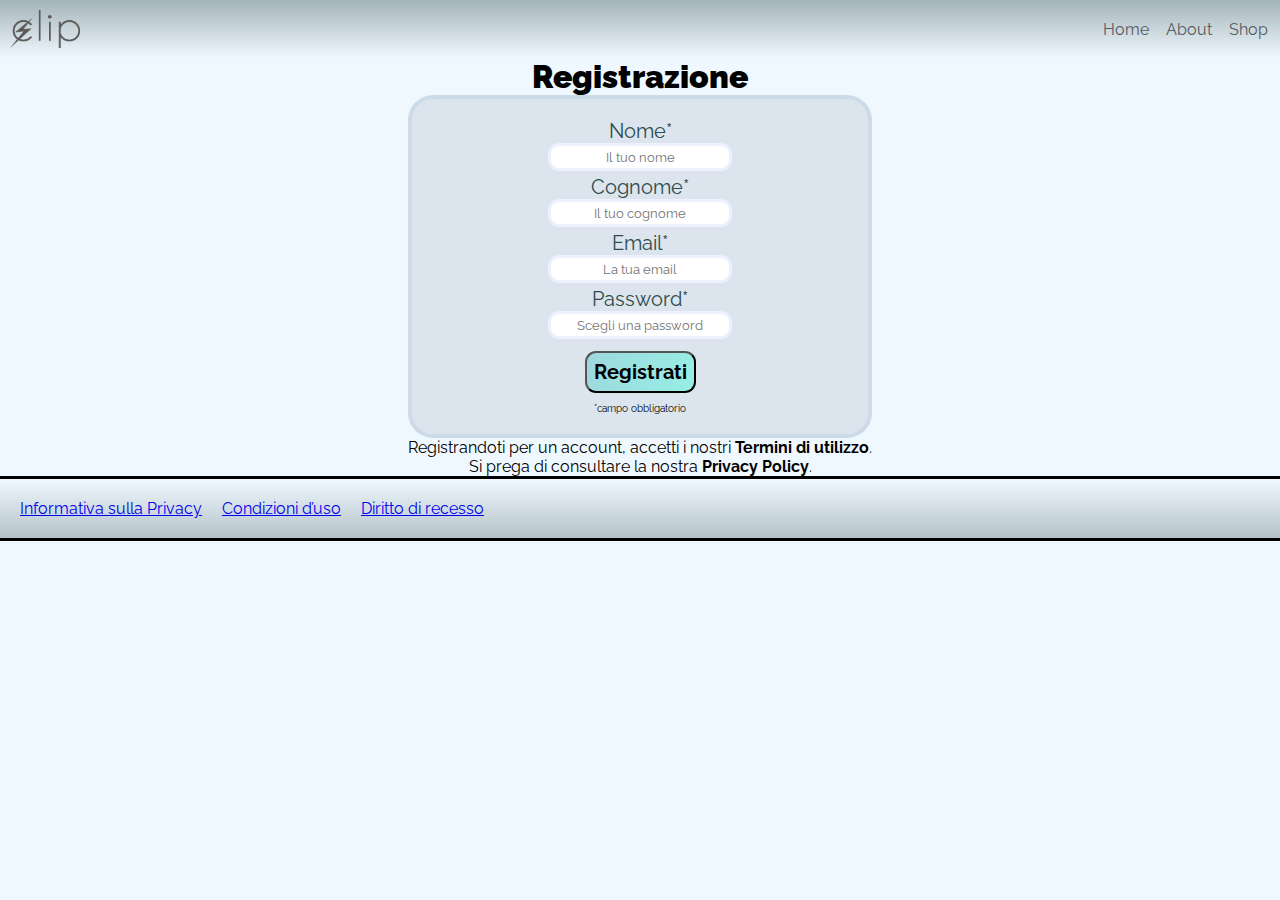
<file: 19-05-2023/index.html>
<!-- CREARE FORM -->
<!DOCTYPE html>
<html lang="en">
  <head>
    <meta charset="UTF-8" />
    <meta http-equiv="X-UA-Compatible" content="IE=edge" />
    <meta name="viewport" content="width=device-width, initial-scale=1.0" />
    <title>Form</title>
    <link rel="stylesheet" href="style.css" />
  </head>
  <body>
    <nav class="navbar">
      <img class="hamburger" src="Image20230519162528.png" alt="Hamburgher" />
      <img src="LOGO5.png" class="logo" alt="Logo" />
      <ul class="lista">
        <li>
          <a
            href="https://colorhunt.co/palette/404258474e6850577a6b728e"
            class="link"
            >Home</a
          >
        </li>
        <li>
          <a
            href="https://colorhunt.co/palette/404258474e6850577a6b728e"
            class="link"
            >About</a
          >
        </li>
        <li>
          <a
            href="https://colorhunt.co/palette/404258474e6850577a6b728e"
            class="link"
            >Shop</a
          >
        </li>
      </ul>
    </nav>

    <div>
      <h1 id="title"><b>Registrazione</b></h1>
      <form class="modulo">
        <label class="text" for="name">Nome*</label>
        <input
          class="int_text"
          type="text"
          name="name"
          id="name"
          placeholder="Il tuo nome"
        />

        <label class="text" for="surname">Cognome*</label>
        <input
          class="int_text"
          type="text"
          name="surname"
          id="surname"
          placeholder="Il tuo cognome"
        />

        <label class="text" for="email">Email*</label>
        <input
          class="int_text"
          type="email"
          name="email"
          id="email"
          placeholder="La tua email"
          required
        />

        <label class="text" for="password">Password*</label>
        <input
          class="int_text"
          type="password"
          name="password"
          id="password"
          placeholder="Scegli una password"
          required
        />
        <button class="int_submit" type="submit"><b>Registrati</b></button>
        <p id="campo">*campo obbligatorio</p>
      </form>
      <p id="rules">
        Registrandoti per un account, accetti i nostri
        <b>Termini di utilizzo</b>. <br />
        Si prega di consultare la nostra
        <b>Privacy Policy</b>.
      </p>
    </div>
    <footer>
      <ul class="footer_nav">
        <li class="lista2">
          <a href="https://colorhunt.co/palette/404258474e6850577a6b728e"
            >Informativa sulla Privacy</a
          >
        </li>
        <li class="lista2">
          <a href="https://colorhunt.co/palette/404258474e6850577a6b728e"
            >Condizioni d’uso</a
          >
        </li>
        <li class="lista2">
          <a href="https://colorhunt.co/palette/404258474e6850577a6b728e"
            >Diritto di recesso</a
          >
        </li>
      </ul>
    </footer>
  </body>
</html>
</file>
<file: 19-05-2023/style.css>
@import url("https://fonts.googleapis.com/css2?family=Raleway&display=swap");
@import url("https://fonts.googleapis.com/css2?family=Playfair+Display&display=swap");
* {
  margin: 0px;
  padding: 0px;
}
body {
  display: flex;
  flex-direction: column;
  background-color: aliceblue;
  justify-content: center;
  font-family: "Raleway", sans-serif;
  /* border: 3px solid; */
  align-items: center;
}
input {
  outline: none;
}
.modulo {
  display: flex;
  flex-direction: column;
  justify-content: center;
  border: 4px solid rgba(30, 100, 161, 0.082);
  background-color: rgba(65, 78, 88, 0.11);
  border-radius: 25px;
  padding: 20px;
  align-items: center;
}
.int_text {
  margin-bottom: 4px;
  background-color: rgb(255, 255, 255);
  border: none;
  border-radius: 11px;
  border: 3px solid rgba(0, 47, 255, 0.075);
  padding: 3px;
  text-align: center;
  font-family: "Raleway", sans-serif;
}
.int_submit {
  background: rgba(34, 192, 195, 0.212);
  background: linear-gradient(
    106deg,
    rgba(34, 192, 195, 0.336) 0%,
    rgba(45, 253, 215, 0.397) 100%
  );
  margin-top: 8px;
  border-radius: 11px;
  padding: 7px;
  font-size: 20px;
  font-family: "Raleway", sans-serif;
  cursor: pointer;
  transition: all 0.35s;
}
.int_submit:hover {
  background: rgb(34, 193, 195);
  background: linear-gradient(
    345deg,
    rgba(34, 193, 195, 1) 0%,
    rgba(45, 253, 214, 1) 100%
  );
  font-size: 25px;
}
.text {
  color: rgb(46, 76, 78);
  font-size: 20px;
  padding: 0px;
  text-align: center;
  font-size: 20px;
}
.logo {
  width: 4%;
  margin: 10px;
  min-width: 70px;
}
.navbar {
  background: rgb(34, 193, 195);
  background: linear-gradient(
    0deg,
    rgba(34, 193, 195, 0) 0%,
    rgba(46, 76, 78, 0.397) 100%
  );
  display: flex;
  justify-content: space-between;
  align-items: center;
  width: 100%;
}
.hamburger {
  width: 0.1%;
  margin: 10px;
  min-width: 30px;
  display: none;
}
.lista {
  list-style: none;
  display: flex;
  gap: 17px;
  padding-right: 12px;
}
.link {
  text-decoration: none;
  color: rgb(85, 91, 99);
  transition: 0.2s;
}

.link:hover {
  color: rgb(255, 255, 255);
  font-size: 20px;
  transition: 0.2s;
}
#title {
  display: flex;
  justify-content: center;
}
#campo {
  font-size: 10px;
  padding-top: 10px;
}
#rules {
  text-align: center;
}
@media screen and (max-width: 386px) {
  .hamburger {
    display: flex;
  }
  .logo {
    display: flex;
  }
  .link {
    display: none;
  }
  .modulo {
    margin: 2%;
  }
  #rules {
    margin: 1%;
    padding-bottom: 300px;
  }
}
footer {
  background: rgb(34, 193, 195);
  background: linear-gradient(
    180deg,
    rgba(34, 193, 195, 0) 0%,
    rgba(46, 76, 78, 0.308) 100%
  );
  border: 3px solid;
  width: 100%;
  margin: 0%;
}
.footer_nav {
  display: flex;
  list-style: none;
  padding: 20px;
  gap: 20px;
}
#lista2 {
  text-decoration: none;
  list-style: none;
}
</file>
